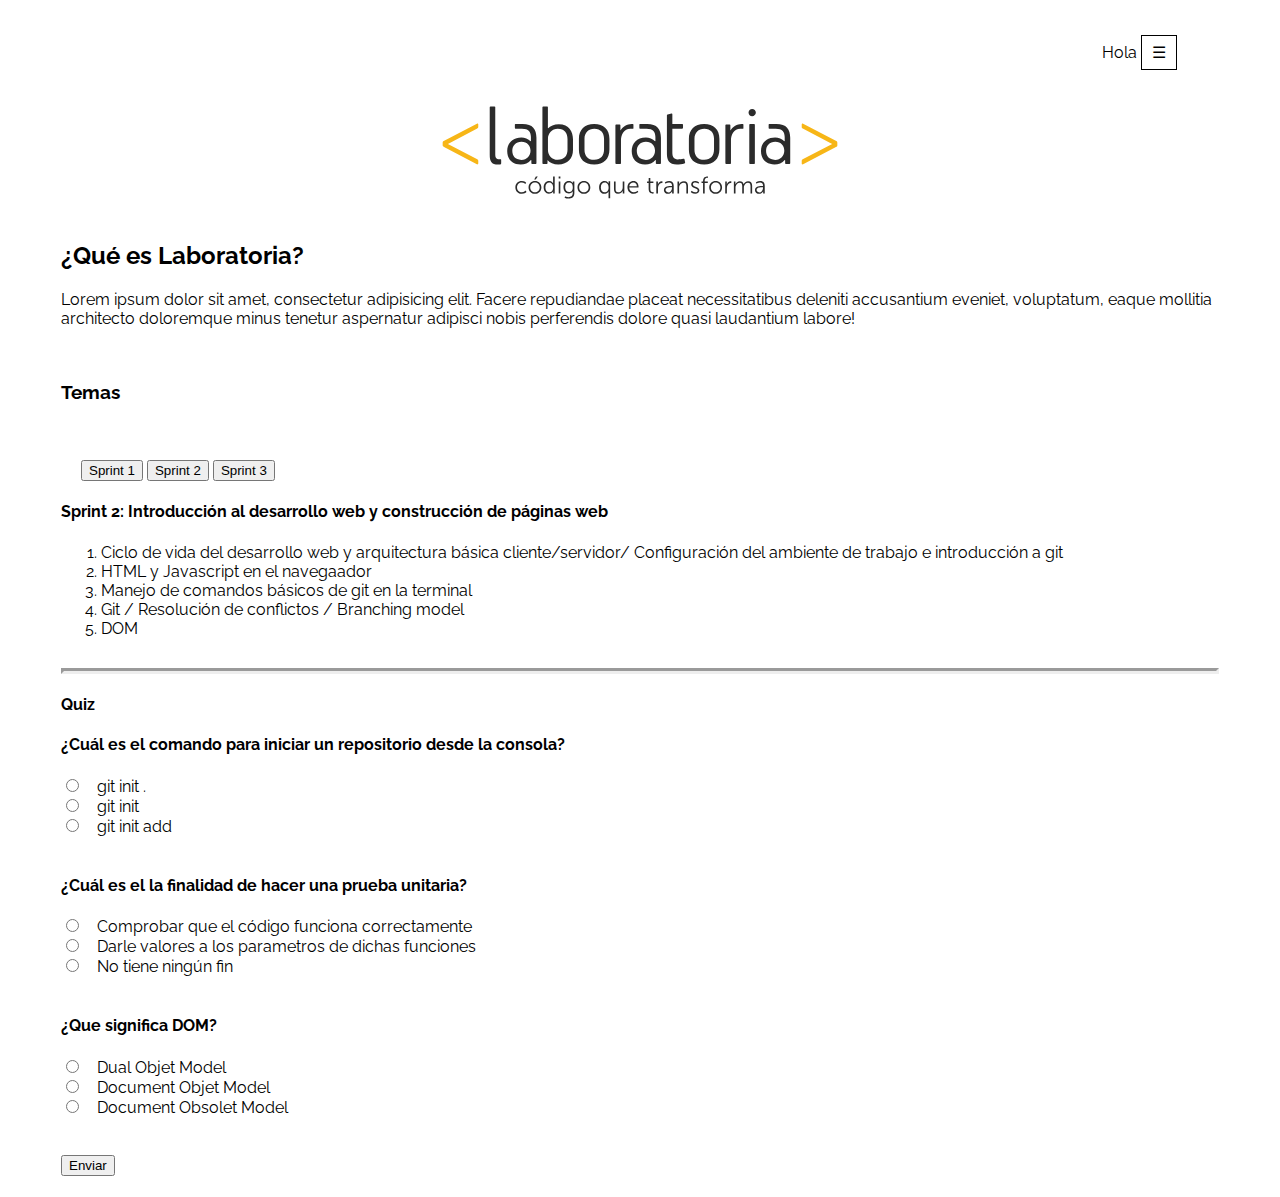
<file: index.html>
<!DOCTYPE html>
<html lang="en">
<head>
  <meta charset="UTF-8">
  <meta name="viewport" content="width=device-width, initial-scale=1.0">
  <meta http-equiv="X-UA-Compatible" content="ie=edge">
  <title>Capitán V 0.0.1</title>
  <link rel="stylesheet" href="assets/css/main.css">
  <link href="https://fonts.googleapis.com/css?family=Raleway:300,400,700" rel="stylesheet">
</head>
<body class="contenedor-contenido-pagina">
  <header>
    <div class="dropdown">Hola <span id = "nombre"> </span>
	  <button onclick="myFunction()" class="dropbtn">&#9776;</button>
	    <div id="myDropdown" class="dropdown-content">
		  <a href="index2.html">Perfil</a>
		  <a href="index3.html">Salir</a>
	    </div>
    </div>
  </header>
  <img src="assets/image/logo-laboratoria.svg" alt="">
  <h2>¿Qué es Laboratoria?</h2>
  <p>Lorem ipsum dolor sit amet, consectetur adipisicing elit. Facere repudiandae placeat necessitatibus deleniti accusantium eveniet, voluptatum, eaque mollitia architecto doloremque minus tenetur aspernatur adipisci nobis perferendis dolore quasi laudantium labore!</p>
  <br>
  <h3>Temas</h3>
  <br><br>
  <div class="botones">
    <button type="button" name="spring1" onclick="temas(name);">Sprint 1</button>
    <button type="button" name="spring2" onclick="temas(name);">Sprint 2</button>
    <button type="button" name="spring3" onclick="temas(name);">Sprint 3</button>
  </div>

  <div class="" id="leccion">
    <!--contenido de leccion-->
  </div>

  <div class="" id = "contenido">
    <!--contenido de temas-->
  </div>
  <div id = "spring1">
    <hr>
    <h4>Quiz</h4>
    <div id="quiz1">
      <form>
        <h4><label> Existen dos tipos de funciones </label></h4>
        <div class="pregunta1.1">
          <input type = "radio" name = "1p1" value="1"> Expresadas y declaradas<br>
          <input type = "radio" name = "1p1" value="2"> Explicitas y declaradas <br>
          <input type = "radio" name = "1p1" value="3"> Expresadas y derivadas<br><br>
        </div>
        <h4><label> Elije una propiedad de los arreglos </label></h4>
        <div class="pregunta1.2">
          <input type = 'radio' name = "1p2" value="1"> clear<br>
          <input type = 'radio' name = "1p2" value="2"> pop <br>
          <input type = 'radio' name = "1p2" value="3"> add<br><br>
        </div>
        <h4><label> Un objeto tiene _ _ _ _ y _ _ _ _ </label></h4>
        <div class="pregunta1.3">
          <input type = 'radio' name = "1p3" value="1"> números y letras<br>
          <input type = 'radio' name = "1p3" value="2"> partes y validaciones <br>
          <input type = 'radio' name = "1p3" value="3"> propiedades y valores<br>
        </div>
        <br><br>
        <button type="button" name="button" onclick="solucion1();">Enviar</button>
      </form>

    </div>
  </div>
  <div id = "spring2">
    <hr>
    <h4>Quiz</h4>
    <div id= "quiz2">
      <form>
        <h4><label> ¿Cuál es el comando para iniciar un repositorio desde la consola? </label></h4>
        <div class="">
          <input type = 'radio' name = "2p1" value="1"> git init .<br>
          <input type = 'radio' name = "2p1" value="2"> git init <br>
          <input type = 'radio' name = "2p1" value="3"> git init add<br><br>
        </div>
        <h4> ¿Cuál es el la finalidad de hacer una prueba unitaria? </h4>
        <div class="">
          <input type = 'radio' name = "2p2" value="1"> Comprobar que el código funciona correctamente<br>
          <input type = 'radio' name = "2p2" value="2"> Darle valores a los parametros de dichas funciones <br>
          <input type = 'radio' name = "2p2" value="3"> No tiene ningún fin<br><br>

        </div>
        <h4><label> ¿Que significa DOM? </label></h4>
        <div class="">
          <input type = 'radio' name = "2p3" value="1"> Dual Objet Model<br>
          <input type = 'radio' name = "2p3" value="2"> Document Objet Model <br>
          <input type = 'radio' name = "2p3" value="3"> Document Obsolet Model<br>

        </div>
        <br><br>
        <button type="button" name="button" onclick="solucion2();">Enviar</button>
      </form>

    </div>
  </div>
  <div id="spring3">

  </div>
  <script src="assets/js/main.js" charset="utf-8"></script>
  <script>
     var myParam = location.search.split('nombre=')[1]
     var nombre = document.getElementById('nombre');
     if (myParam == undefined) {
         var inicio = prompt('Cual es tu nombre').toUpperCase();
         nombre.innerHTML = inicio;
     } else {
         nombre.innerHTML = myParam;
     }
     document.getElementById("coder").addEventListener('click',function() {
         this.href += "?nombre="+nombre.innerHTML;
     })
 </script>
</body>
</html>
</file>
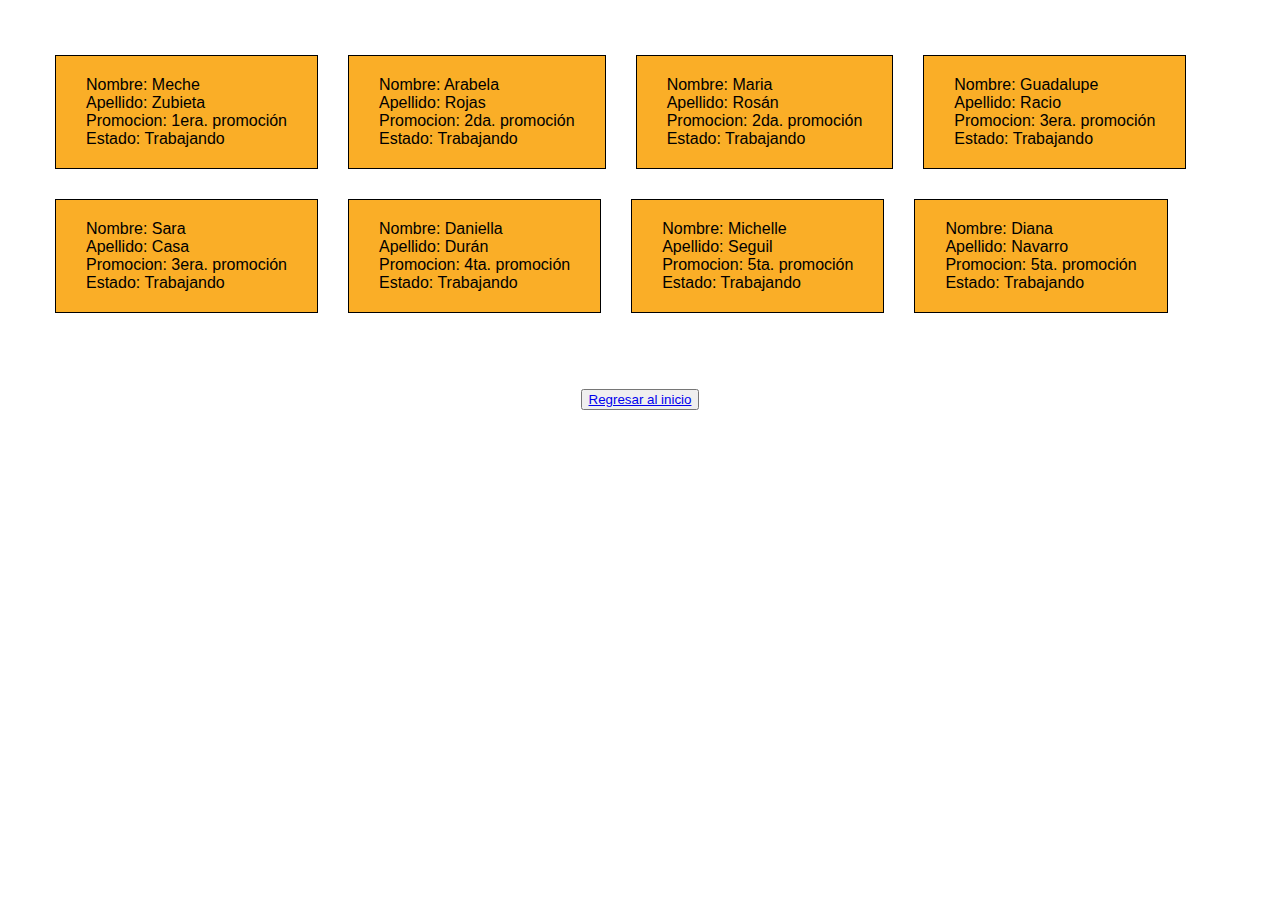
<file: index2.html>
<!DOCTYPE html>
<html lang="en">
<head>
  <meta charset="UTF-8">
  <meta name="viewport" content="width=device-width, initial-scale=1.0">
  <meta http-equiv="X-UA-Compatible" content="ie=edge">
  <link rel="stylesheet" href="assets/css/main.css">
  <title>Lista de estudiantes</title>
</head>
<body>
  <div id="contenedor">

  </div>
  <br><br>
  <footer>
<button type="button" name="button" class="boton-volver-inicio"><a href="index.html" id="regresar">Regresar al inicio</a></button>
</footer>
<script src="assets/js/js2.js" charset="utf-8"></script>
  <script>
      var myParam = location.search.split('nombre=')[1]
      document.getElementById("regresar").addEventListener('click',function(e) {
          this.href += "?nombre="+myParam;
      })
  </script>
  <script src="assets/js/js2.js" charset="utf-8"></script>
</body>
</html>
</file>
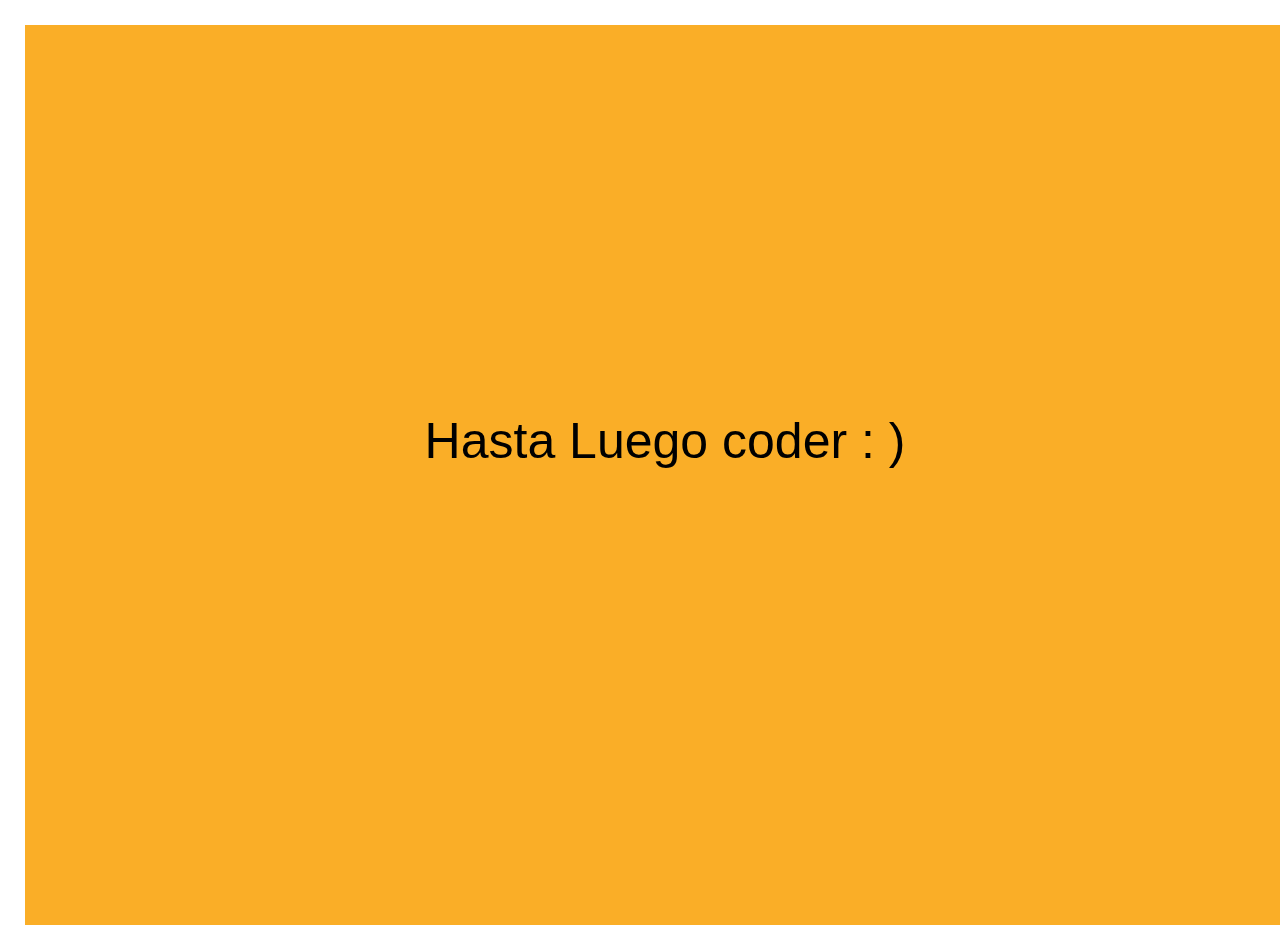
<file: index3.html>
<!DOCTYPE html>
<html lang="en">
<head>
  <meta charset="UTF-8">
  <meta name="viewport" content="width=device-width, initial-scale=1.0">
  <meta http-equiv="X-UA-Compatible" content="ie=edge">
  <title>Log Out</title>
  <link rel="stylesheet" href="assets/css/main.css">
</head>
  <div class="div-salir-coder">
        Hasta Luego coder : )
  </div>
</body>
</html>
</file>
<file: assets/css/main.css>
html {
  box-sizing: border-box;
}

*, *:before, *:after {
  box-sizing: inherit;
}

body {
  margin: 25px;
  font-family: 'Raleway', sans-serif;
}

.text-right {
  text-align: right;
}

.text-center {
  text-align: center;
}

header {
  padding: 14px 42px;
  text-align: right;
}

input {
  margin-right: 14px;
}

.contenedor-contenido-pagina {
  margin: 0 auto;
  padding: 21px;
  width: 1200px;
}

.hidden {
  display: none;
}

.div-coder{
  display: inline-block;
  background-color: #FAAE27;
  margin: 30px 0 0 30px;
  padding: 20px 30px;
  border: 1px solid black;
}

.div-salir-coder{
  width: 100vw;
  height: 100vh;
  background-color: #FAAE27;
  font-size: 50px;
  text-align: center;
  padding: 43vh 0 0 0 ;
}

.boton-volver-inicio{
  display: block;
  margin: 40px auto;
}

.botones{
  padding-left: 20px;

}
hr{
  border-width: medium;
  margin-top: 30px;
}
img{
  width: 400px;
  display: block;
  margin: auto;

}

#spring1{
  display: none;
}

}
#spring3{
  display: none;
}

/*css para el boton drop  */
.dropbtn {
  background-color: white;
  color: black;
  padding: 7px 10px;
  font-size: 16px;
  border: 1px solid black;
  cursor: pointer;
}

.dropbtn:hover, .dropbtn:focus {
  background-color: #eee;
}

.dropdown {
  position: relative;
  display: inline-block;
}

.dropdown-content {
  display: none;
  position: absolute;
  background-color: #f9f9f9;
  min-width: 100%;
  overflow: auto;
  box-shadow: 0px 8px 16px 0px rgba(0,0,0,0.2);
  z-index: 1;
}

.dropdown-content a {
  color: black;
  padding: 12px 16px;
  text-decoration: none;
  display: block;
}

.dropdown a:hover {
  background-color: #eee;
}

.show {
  display:block;
}
</file>
